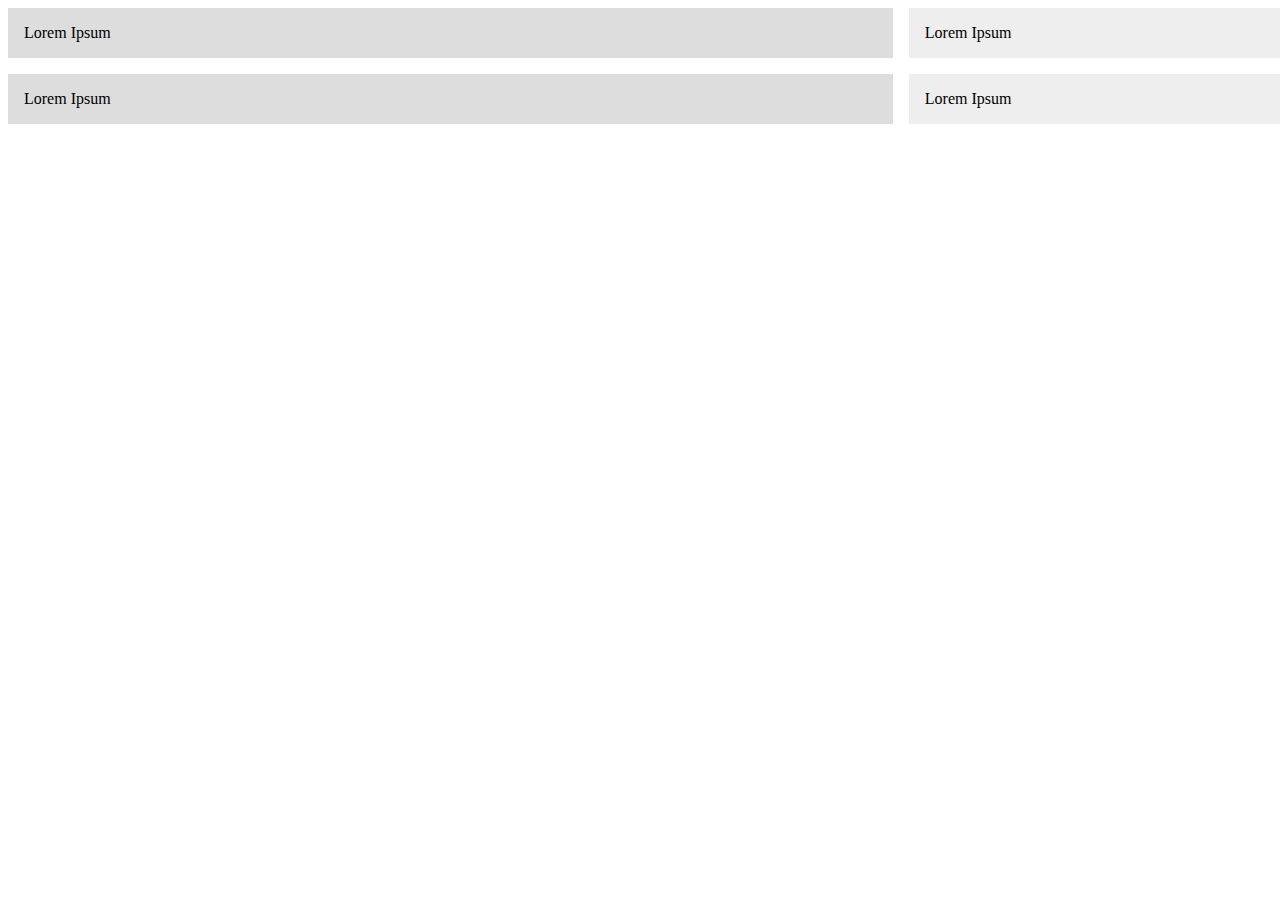
<file: index.html>
<!DOCTYPE html>
<html>
    <head>
        <title>CSS Playground</title>
        <link rel="stylesheet" type="text/css" href="index.css"/>
    </head>
    <body>
        <main>
            <div class="wrapper">
                <div>
                    Lorem Ipsum
                </div>
                <div>
                    Lorem Ipsum
                </div>
                <div>
                    Lorem Ipsum
                </div>
                <div>
                    Lorem Ipsum
                </div>
            </div>
        </main>
    </body>
</html>
</file>
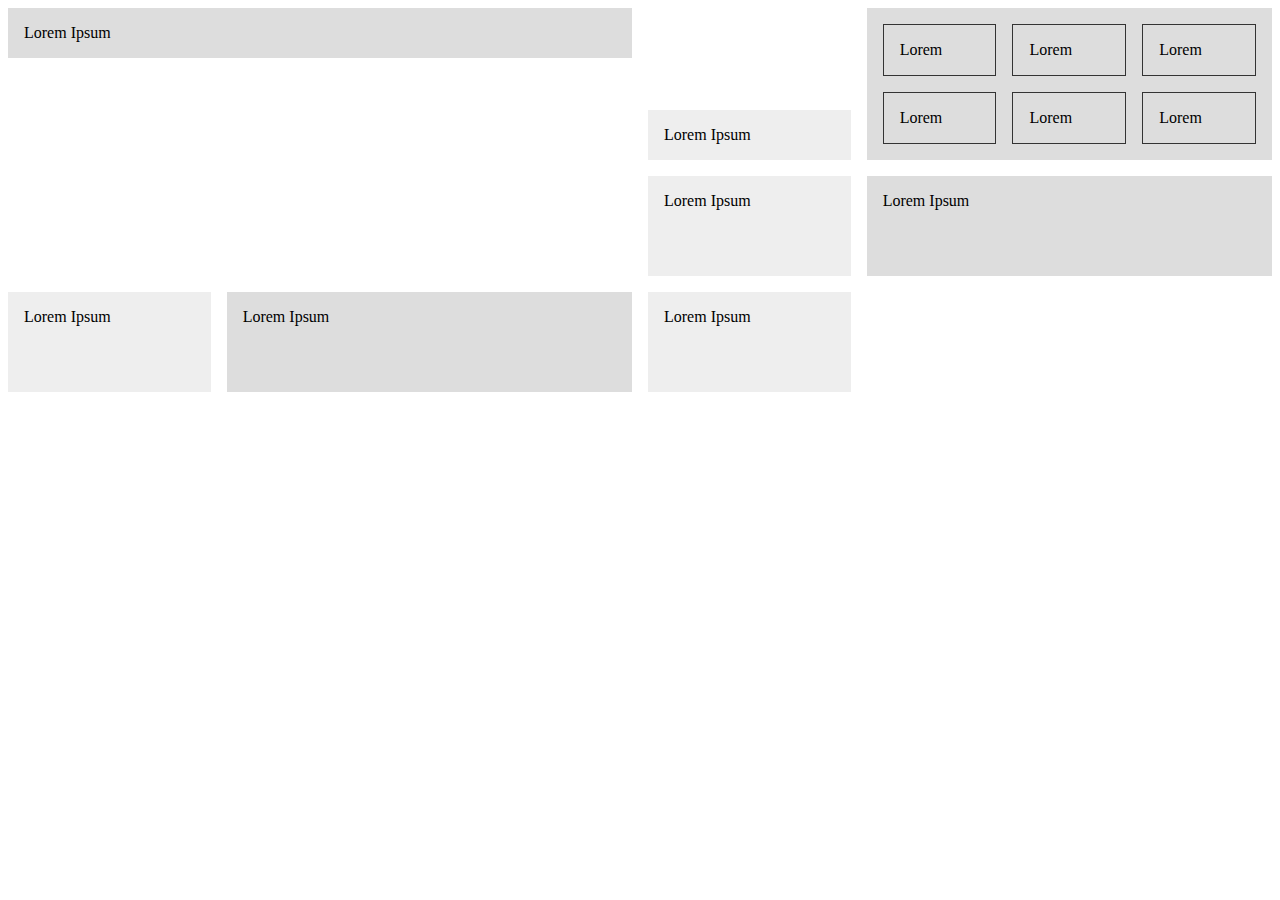
<file: index2.html>
<!DOCTYPE html>
<html>
    <head>
        <title>CSS Playground</title>
        <link rel="stylesheet" type="text/css" href="index2.css"/>
    </head>
    <body>
        <main>
            <div class="wrapper">
                <div class = "box1">
                    Lorem Ipsum
                </div>
                <div class = "box2">
                    Lorem Ipsum
                </div>
                <div class="nested">
                    <div>Lorem</div>
                    <div>Lorem</div>
                    <div>Lorem</div>
                    <div>Lorem</div>
                    <div>Lorem</div>
                    <div>Lorem</div>
                </div>
                <div>
                    Lorem Ipsum
                </div>
                <div>
                    Lorem Ipsum
                </div>
                <div>
                    Lorem Ipsum
                </div>
                <div>
                    Lorem Ipsum
                </div>
                <div>
                    Lorem Ipsum
                </div>
            </div>
        </main>
    </body>
</html>
</file>
<file: index.css>
.wrapper{
    display: grid;
    grid-template-columns: 70% 30%;

    /* To separate columns */
    grid-column-gap: 1em;

    /* To separate rows */
    grid-row-gap: 1em;

    /* Do both row and column */
    /* grid-gap: 1em; */
}
    .wrapper > div{
        background: #eee;
        padding: 1em;
    }
    .wrapper > div:nth-child(odd){
        background: #ddd;
    }
</file>
<file: index2.css>
.wrapper{
    display: grid;
    grid-template-columns: repeat(2, 1fr 2fr);
    grid-gap: 1em;

    /* Grid height */
    grid-auto-rows: minmax(100px, auto);

    /* Justify Content */
    justify-items: stretch;
    align-items: stretch;
}
    .wrapper > div{
        background: #eee;
        padding: 1em;
    }
    .wrapper > div:nth-child(odd){
        background: #ddd;
    }

.nested{
    display: grid;
    grid-template-columns: repeat(3, 1fr);
    grid-gap: 1em;
}

    .nested > div{
        border: #333 1px solid;
        padding: 1em;
    }

.box1{
    align-self: start;

    /* Set a grid to span 3 columns */
    grid-column: 1/3;

    /* Set a grid to span 3 rows */
    grid-row: 1/3;
}

.box2{
    align-self: end;
}
</file>
